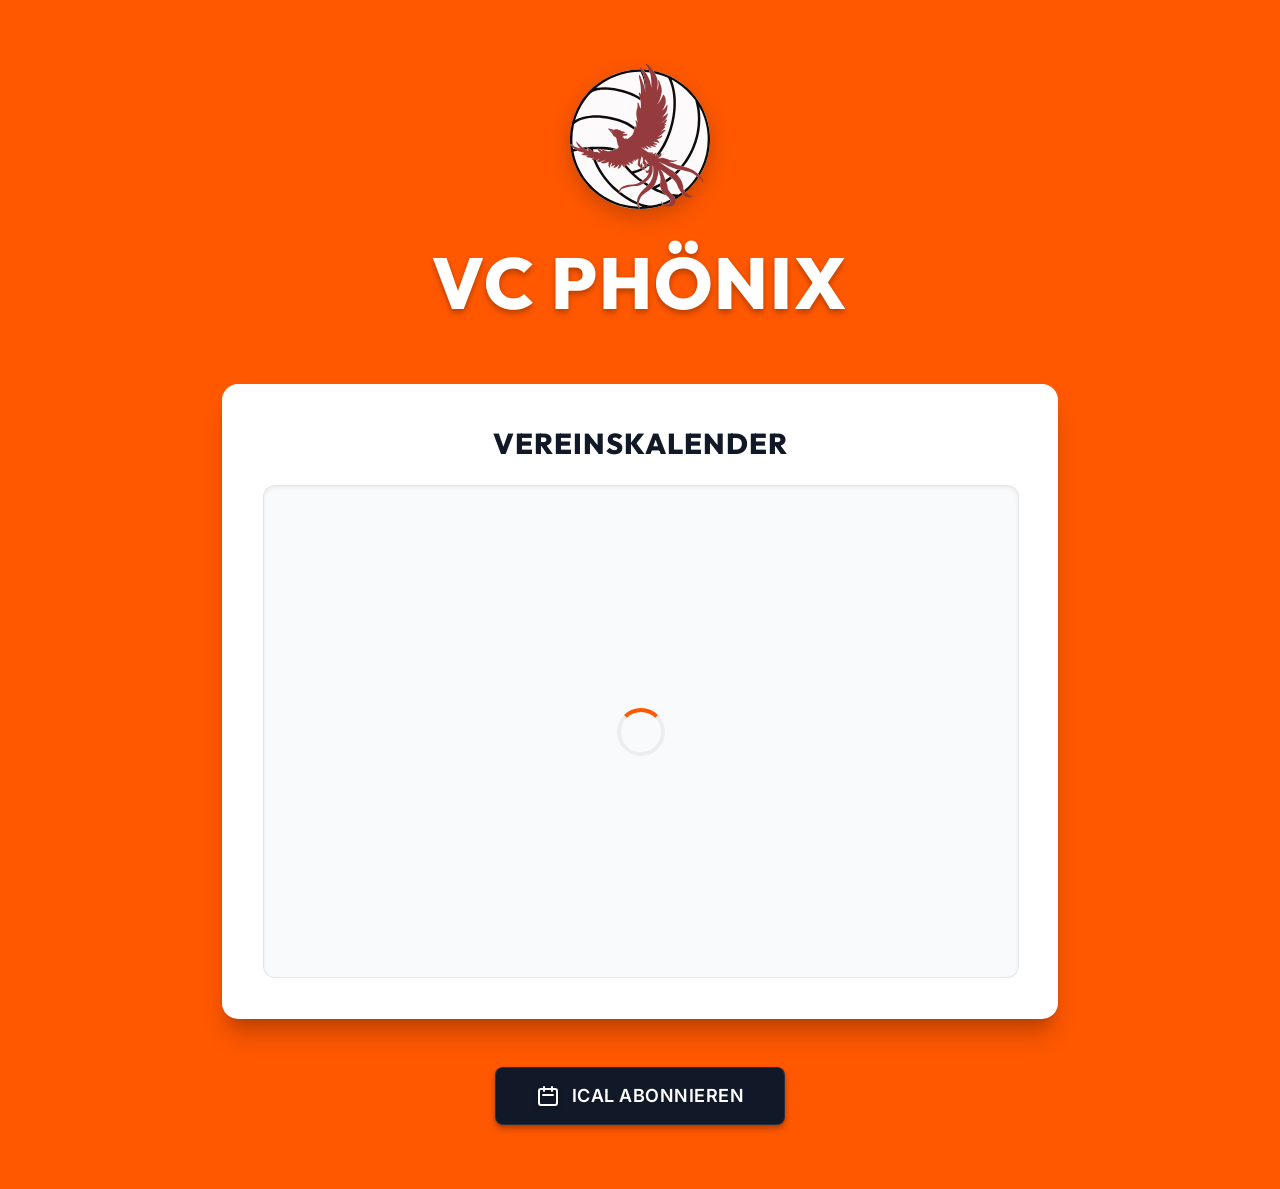
<file: index.html>
<!DOCTYPE html>
<html lang="de">
<head>
    <meta charset="UTF-8">
    <meta name="viewport" content="width=device-width, initial-scale=1.0">
    <title>VC Phönix</title>
    
    <!-- PWA & SEO Meta Tags -->
    <meta name="robots" content="noindex, nofollow, noarchive, nosnippet">
    <meta name="theme-color" content="#ff5800">
    <meta property="og:title" content="VC Phönix Vereinskalender">
    <meta property="og:description" content="Alle Termine, Spiele und Events des VC Phönix.">
    <meta property="og:image" content="https://phoenix-calendar.vercel.app/og-image.png">
    <meta property="og:type" content="website">
    
    <link rel="icon" type="image/x-icon" href="/favicon.ico">
    <link rel="apple-touch-icon" href="/apple-touch-icon.png">
    <link rel="manifest" href="/manifest.json">
    
    <link rel="preconnect" href="https://fonts.googleapis.com">
    <link rel="preconnect" href="https://fonts.gstatic.com" crossorigin>
    <link href="https://fonts.googleapis.com/css2?family=Inter:wght@400;600;800&family=Outfit:wght@400;700;800&display=swap" rel="stylesheet">
    <style>
        :root {
            --primary-orange: #ff5800;
            --bg-body: var(--primary-orange);
            --card-bg: #ffffff;
            --text-main: #111827;
            --text-light: #ffffff;
            --btn-bg: #111827;
            --btn-hover: #374151;
            
            --shadow-sm: 0 1px 2px 0 rgba(0, 0, 0, 0.05);
            --shadow-md: 0 4px 6px -1px rgba(0, 0, 0, 0.1), 0 2px 4px -1px rgba(0, 0, 0, 0.06);
            --shadow-lg: 0 10px 15px -3px rgba(0, 0, 0, 0.15), 0 4px 6px -2px rgba(0, 0, 0, 0.05);
            --shadow-xl: 0 20px 25px -5px rgba(0, 0, 0, 0.2), 0 10px 10px -5px rgba(0, 0, 0, 0.1);
            --shadow-button: 0 4px 6px rgba(0, 0, 0, 0.25), 0 1px 3px rgba(0, 0, 0, 0.1);
        }

        body {
            margin: 0;
            padding: 0;
            background-color: var(--bg-body);
            color: var(--text-light);
            font-family: 'Inter', sans-serif;
            min-height: 100vh;
            display: flex;
            flex-direction: column;
            align-items: center;
        }

        .container {
            max-width: 900px;
            width: 100%;
            padding: 2rem 0;
            box-sizing: border-box;
            display: flex;
            flex-direction: column;
            align-items: center;
        }

        header {
            text-align: center;
            margin-bottom: 3.5rem;
            padding: 0 1rem;
        }

        .logo {
            width: 140px;
            height: auto;
            margin-bottom: 1.5rem;
            filter: drop-shadow(0 8px 10px rgba(0, 0, 0, 0.2));
        }

        h1 {
            font-family: 'Outfit', sans-serif;
            font-size: 3.5rem;
            font-weight: 800;
            margin: 0;
            color: var(--text-light);
            letter-spacing: 2px;
            text-transform: uppercase;
            text-shadow: 0 4px 6px rgba(0,0,0,0.2), 0 2px 4px rgba(0,0,0,0.1);
        }

        h2 {
            font-family: 'Outfit', sans-serif;
            font-size: 1.8rem;
            font-weight: 800;
            margin: 0 0 1.5rem 0;
            color: var(--text-main);
            letter-spacing: 1px;
            text-transform: uppercase;
            text-align: center;
            text-shadow: 1px 1px 0 rgba(255,255,255,1);
        }

        .calendar-wrapper {
            width: 100%;
            background: var(--card-bg);
            padding: 1.5rem 0;
            box-shadow: var(--shadow-xl);
            margin-bottom: 3rem;
            box-sizing: border-box;
        }

        .calendar-iframe-container {
            position: relative;
            width: 100%;
            padding-bottom: 100%; 
            overflow: hidden;
            background: #f8fafc;
            box-shadow: inset 0 2px 4px rgba(0, 0, 0, 0.06);
            border-top: 1px solid rgba(0,0,0,0.05);
            border-bottom: 1px solid rgba(0,0,0,0.05);
        }
        
        .spinner {
            position: absolute;
            top: 50%;
            left: 50%;
            transform: translate(-50%, -50%);
            width: 40px;
            height: 40px;
            border: 4px solid rgba(0,0,0,0.05);
            border-top: 4px solid var(--primary-orange);
            border-radius: 50%;
            animation: spin 1s linear infinite;
        }

        @keyframes spin { 
            0% { transform: translate(-50%, -50%) rotate(0deg); } 
            100% { transform: translate(-50%, -50%) rotate(360deg); } 
        }

        iframe {
            position: absolute;
            top: 0;
            left: 0;
            width: 100%;
            height: 100%;
            border: 0;
            z-index: 10;
        }

        .buttons-wrapper {
            display: flex;
            flex-direction: column;
            align-items: center;
            gap: 1rem;
        }

        .btn-ics {
            display: inline-flex;
            align-items: center;
            gap: 0.75rem;
            background: var(--btn-bg);
            color: var(--text-light);
            text-decoration: none;
            padding: 1rem 2.5rem;
            border-radius: 8px;
            font-weight: 600;
            font-size: 1.125rem;
            box-shadow: var(--shadow-button);
            text-transform: uppercase;
            letter-spacing: 0.5px;
            border: 1px solid rgba(255,255,255,0.1);
        }

        .btn-ics:hover {
            background: var(--btn-hover);
            box-shadow: var(--shadow-lg);
        }

        .btn-ics svg {
            width: 24px;
            height: 24px;
            filter: drop-shadow(0 2px 2px rgba(0,0,0,0.3));
        }

        .btn-pwa {
            display: none; /* Shown by JS when installable */
            align-items: center;
            gap: 0.5rem;
            background: #ffffff;
            color: var(--text-main);
            border: 1px solid rgba(0,0,0,0.1);
            padding: 0.8rem 2rem;
            border-radius: 8px;
            font-weight: 600;
            font-size: 1rem;
            box-shadow: var(--shadow-sm);
            cursor: pointer;
            transition: background 0.2s;
        }

        .btn-pwa:hover {
            background: #f1f5f9;
        }

        @media (min-width: 768px) {
            .container {
                padding: 4rem 2rem;
            }
            header {
                padding: 0;
            }
            h1 {
                font-size: 4.5rem;
            }
            .calendar-wrapper {
                padding: 2.5rem;
                border-radius: 16px;
                border: 1px solid rgba(255,255,255,0.2);
            }
            .calendar-iframe-container {
                padding-bottom: 65%;
                border-radius: 12px;
                border: 1px solid rgba(0,0,0,0.08);
            }
        }
    </style>
</head>
<body>
    <div class="container">
        <header>
            <img src="./vc-phoenix.svg" alt="VC Phönix Logo" class="logo">
            <h1>VC PHÖNIX</h1>
        </header>

        <div class="calendar-wrapper">
            <h2>Vereinskalender</h2>
            <div class="calendar-iframe-container">
                <!-- Loading spinner that sits behind the iframe -->
                <div class="spinner"></div>
                <iframe src="https://calendar.google.com/calendar/embed?src=604a8e9bc6837da7f58ce864522a5a8a981b64b36fb97f9d9abbdc851ab79d42%40group.calendar.google.com&ctz=Europe%2FBerlin&hl=de&wkst=2&bgcolor=%23ffffff&showPrint=0&showCalendars=0&showTz=0&showTitle=0" width="800" height="600" frameborder="0" scrolling="no"></iframe>
            </div>
        </div>

        <div class="buttons-wrapper">
            <a href="https://calendar.google.com/calendar/ical/604a8e9bc6837da7f58ce864522a5a8a981b64b36fb97f9d9abbdc851ab79d42%40group.calendar.google.com/public/basic.ics" class="btn-ics">
                <svg xmlns="http://www.w3.org/2000/svg" fill="none" viewBox="0 0 24 24" stroke="currentColor">
                    <path stroke-linecap="round" stroke-linejoin="round" stroke-width="2" d="M8 7V3m8 4V3m-9 8h10M5 21h14a2 2 0 002-2V7a2 2 0 00-2-2H5a2 2 0 00-2 2v12a2 2 0 002 2z" />
                </svg>
                iCal abonnieren
            </a>
            
            <button id="pwa-install-btn" class="btn-pwa">
                📱 Zum Startbildschirm hinzufügen
            </button>
        </div>
    </div>

    <script>
        // PWA Installation Logic
        let deferredPrompt;
        const installBtn = document.getElementById('pwa-install-btn');

        window.addEventListener('beforeinstallprompt', (e) => {
            // Prevent Chrome from showing the mini-infobar automatically
            e.preventDefault();
            deferredPrompt = e;
            // Update UI to notify the user they can add to home screen
            installBtn.style.display = 'flex';
        });

        installBtn.addEventListener('click', async () => {
            if (deferredPrompt) {
                // Show the install prompt
                deferredPrompt.prompt();
                const { outcome } = await deferredPrompt.userChoice;
                if (outcome === 'accepted') {
                    installBtn.style.display = 'none';
                }
                deferredPrompt = null;
            }
        });

        // Register Service Worker required for PWA installation
        if ('serviceWorker' in navigator) {
            window.addEventListener('load', () => {
                navigator.serviceWorker.register('./sw.js').catch((err) => {
                    console.log('SW registration failed: ', err);
                });
            });
        }
    </script>
</body>
</html>
</file>
